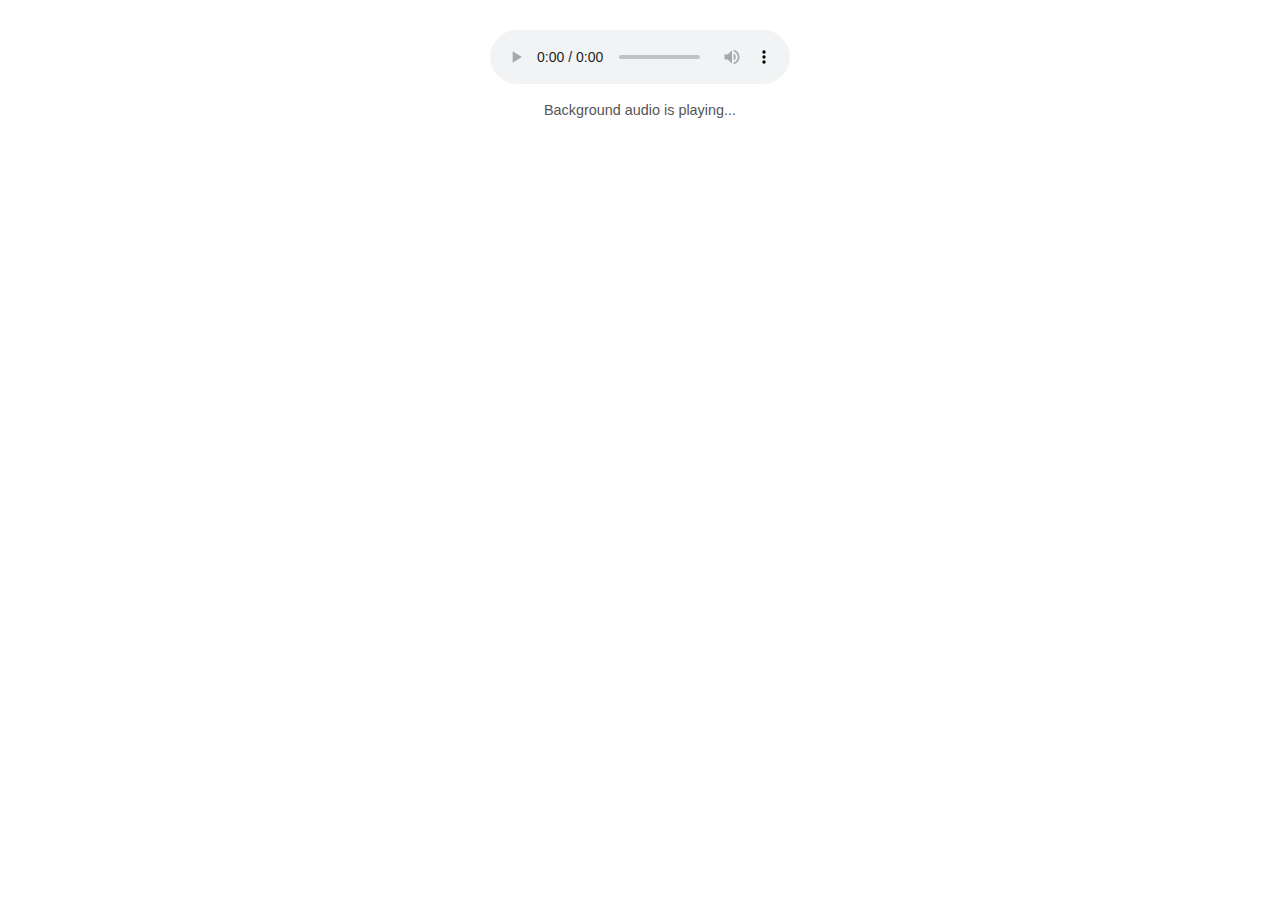
<file: player.html>
<!DOCTYPE html>
<html lang="en">
<head>
    <meta charset="UTF-8">
    <title>Audio Player</title>
    <style>
        body {
            font-family: Arial, sans-serif;
            text-align: center;
            margin-top: 30px;
        }
        p {
            font-size: 0.9em;
            color: #555;
        }
    </style>
</head>
<body>
    <audio autoplay controls>
        <source src="https://raw.githubusercontent.com/yuy91/website-for-crit/main/sound_project.mp3" type="audio/mpeg">
        Your browser does not support the audio element.
    </audio>
    <p>Background audio is playing...</p>
</body>
</html>
</file>
